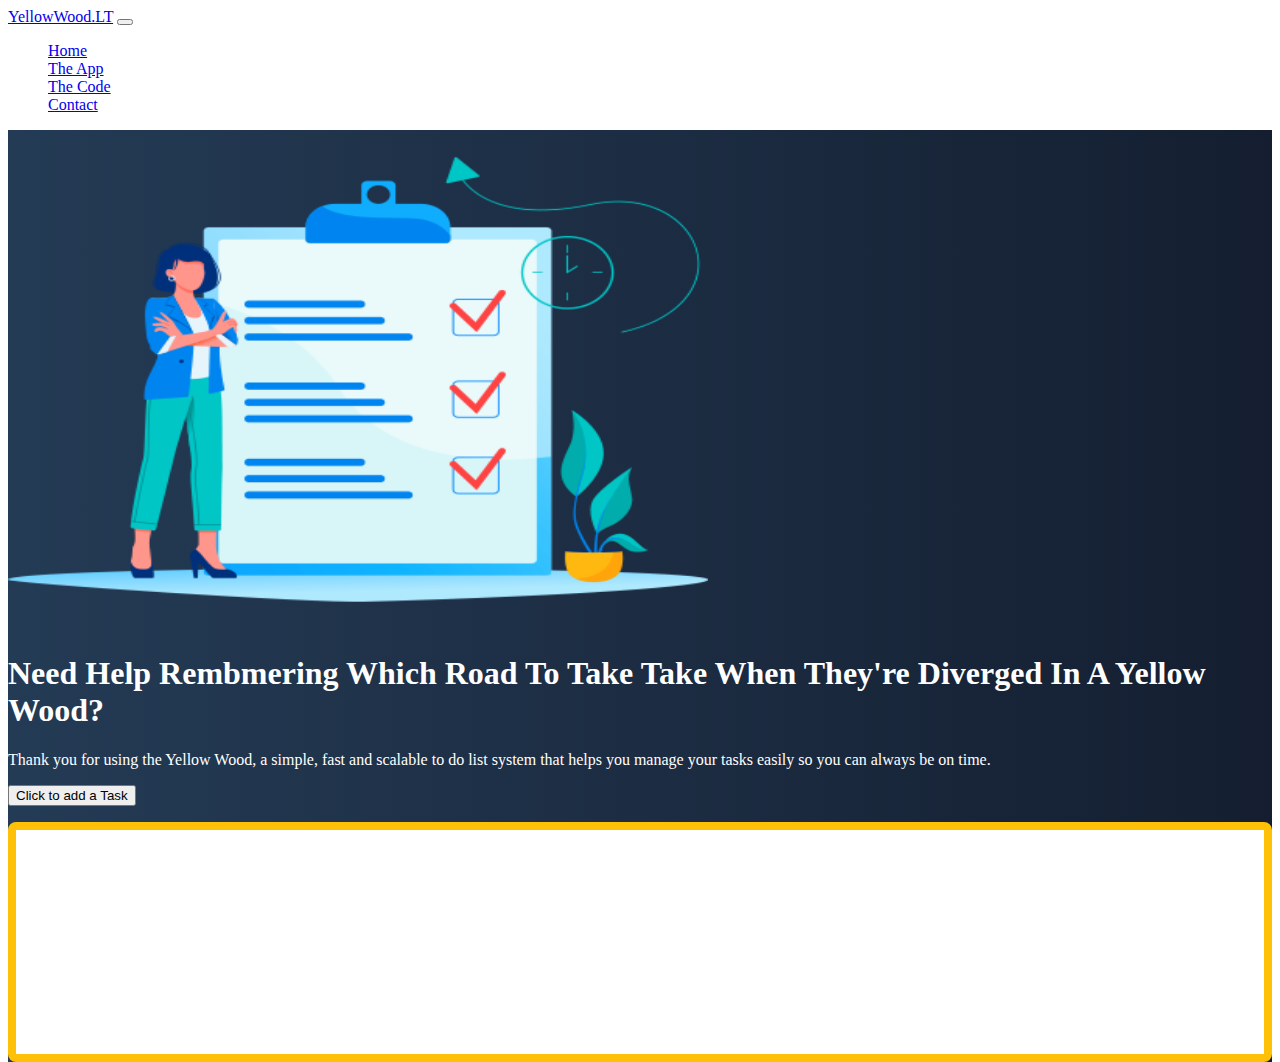
<file: index.html>
<!doctype html>
<html lang="en">

<head>
    <title>First Project v2</title>
    <!-- Required meta tags -->
    <meta charset="utf-8">
    <meta name="viewport" content="width=device-width, initial-scale=1, shrink-to-fit=no">

    <!-- Bootstrap CSS -->
    <link href="https://cdn.jsdelivr.net/npm/bootstrap@5.1.1/dist/css/bootstrap.min.css" rel="stylesheet"
        integrity="sha384-F3w7mX95PdgyTmZZMECAngseQB83DfGTowi0iMjiWaeVhAn4FJkqJByhZMI3AhiU" crossorigin="anonymous">

    <link href="css/site.css" rel="stylesheet">
    <!-- Convert this to an external style sheet -->
</head>

<body>
    <nav class="navbar navbar-expand-md navbar-dark fixed-top">
        <div class="container-fluid">
            <a class="navbar-brand" href="#">YellowWood.LT</a>
            <button class="navbar-toggler" type="button" data-bs-toggle="collapse" data-bs-target="#navbarCollapse"
                aria-controls="navbarCollapse" aria-expanded="false" aria-label="Toggle navigation">
                <span class="navbar-toggler-icon"></span>
            </button>
            <div class="collapse navbar-collapse" id="navbarCollapse">
                <ul class="navbar-nav me-auto mb-2 mb-md-0">
                    <li class="nav-item">
                        <a class="nav-link active" aria-current="page" href="index.html">Home</a>
                    </li>
                    <li class="nav-item">
                        <a class="nav-link" href="#">The App</a>
                    </li>
                    <li class="nav-item">
                        <a class="nav-link" href="#">The Code</a>
                    </li>
                    <li class="nav-item">
                        <a class="nav-link" href="contact.html">Contact</a>
                    </li>
                </ul>
            </div>
        </div>
    </nav>
    <!-- ======= Hero Section ======= -->
    <main id="hero">
        <div class="container col-xxl-8 px-4 py-5">
            <div class="row flex-lg-row-reverse align-items-center g-5 py-5">
                <div class="col-10 col-sm-8 col-lg-6">
                    <img src="/img/ToDoList.png"
                        class="d-block mx-lg-auto img-fluid" alt="Bootstrap Themes" width="700" height="500"
                        loading="lazy">
                </div>
                <div class="col-lg-6">
                    <h1 class="display-5 fw-bold lh-1 mb-3">Need Help Rembmering Which Road To Take Take When They're Diverged In A Yellow Wood?</h1>                        
                        <p>Thank you for using the Yellow Wood, a simple, fast and
                            scalable to do list system that helps you manage your 
                            tasks easily so you can always be on time.                        
                        </p>
                    <div class="d-grid gap-2 d-md-flex justify-content-md-start">
                        <button type="button" onclick="addTask()" class="btn btn-warning btn-lg px-4 me-md-2">Click to add a Task</button>                        
                    </div>
                    <div class="taskContainer off-bottom" id="taskItems">
                        <div class="scrollbox">
                          <ul id="list" class="list list-group">

                          </ul>
                        </div>
                    </div>       
                </div>
            </div>
        </div>
    </main>
    <!-- Bootstrap JS -->
    <script src="https://cdn.jsdelivr.net/npm/bootstrap@5.1.1/dist/js/bootstrap.bundle.min.js"
        integrity="sha384-/bQdsTh/da6pkI1MST/rWKFNjaCP5gBSY4sEBT38Q/9RBh9AH40zEOg7Hlq2THRZ" crossorigin="anonymous">
    </script>
    <script src="js/site.js"></script>
</body>

</html>
</file>
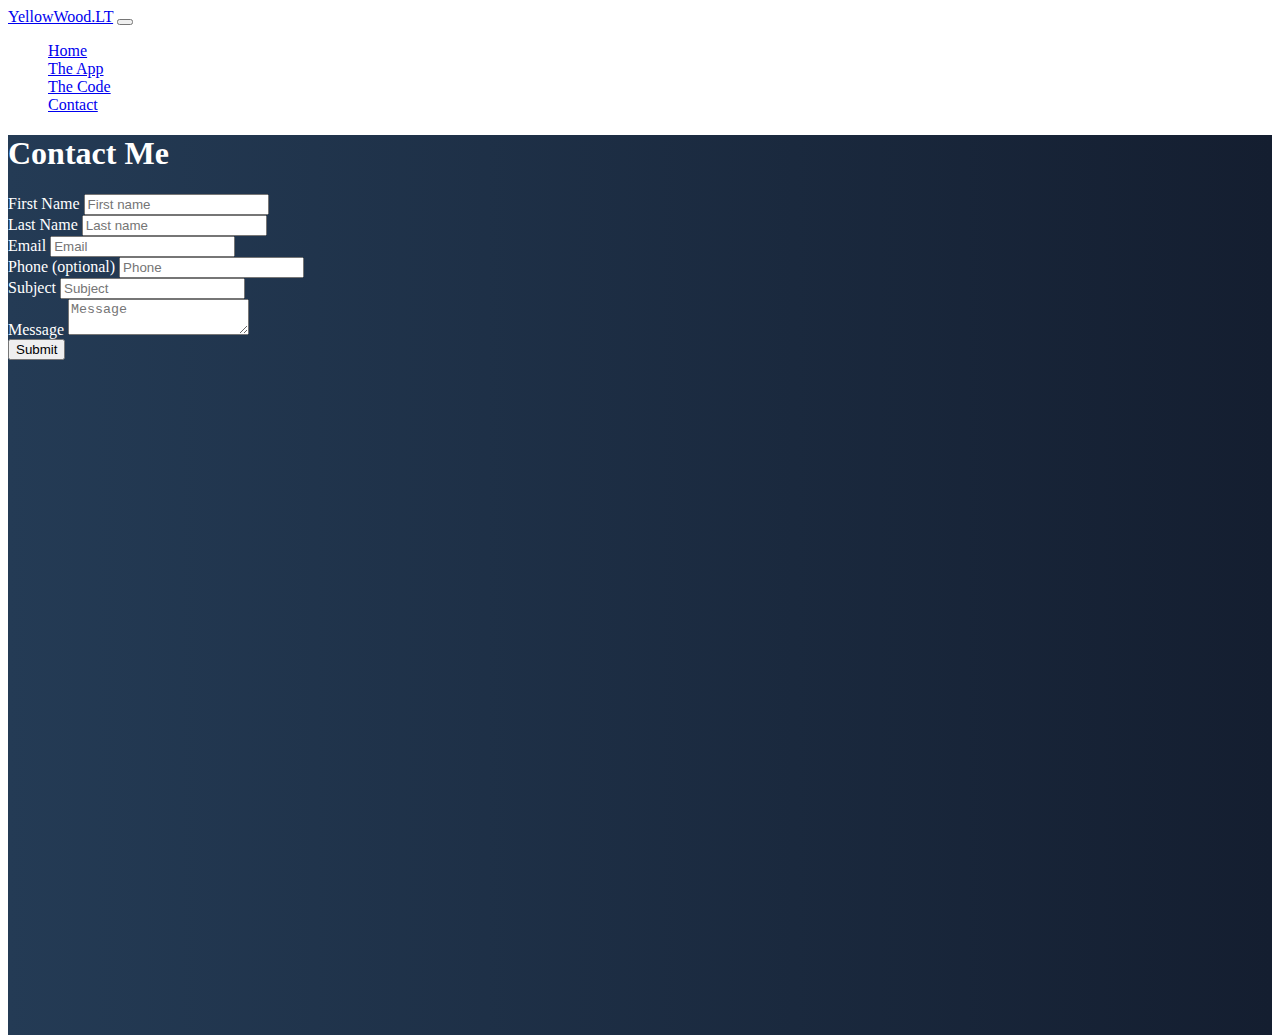
<file: contact.html>
<!doctype html>
<html lang="en">

<head>
    <title>First Project v2</title>
    <!-- Required meta tags -->
    <meta charset="utf-8">
    <meta name="viewport" content="width=device-width, initial-scale=1, shrink-to-fit=no">

    <!-- Bootstrap CSS -->
    <link href="https://cdn.jsdelivr.net/npm/bootstrap@5.1.1/dist/css/bootstrap.min.css" rel="stylesheet"
        integrity="sha384-F3w7mX95PdgyTmZZMECAngseQB83DfGTowi0iMjiWaeVhAn4FJkqJByhZMI3AhiU" crossorigin="anonymous">

    <link href="css/site.css" rel="stylesheet">
</head>

<body>
    <nav class="navbar navbar-expand-md navbar-dark fixed-top">
        <div class="container-fluid">
            <a class="navbar-brand" href="#">YellowWood.LT</a>
            <button class="navbar-toggler" type="button" data-bs-toggle="collapse" data-bs-target="#navbarCollapse"
                aria-controls="navbarCollapse" aria-expanded="false" aria-label="Toggle navigation">
                <span class="navbar-toggler-icon"></span>
            </button>
            <div class="collapse navbar-collapse" id="navbarCollapse">
                <ul class="navbar-nav me-auto mb-2 mb-md-0">
                    <li class="nav-item">
                        <a class="nav-link" aria-current="page" href="index.html">Home</a>
                    </li>
                    <li class="nav-item">
                        <a class="nav-link" href="#">The App</a>
                    </li>
                    <li class="nav-item">
                        <a class="nav-link" href="#">The Code</a>
                    </li>
                    <li class="nav-item">
                        <a class="nav-link" href="contact.html">Contact</a>
                    </li>
                </ul>
            </div>
        </div>
    </nav>
    <!-- ======= Hero Section ======= -->
    <main id="hero">
        <div class="container col-xxl-8 px-4 py-5">
            <h1 class="text-center mb-3">Contact Me</h1>
            <form name="ToDo-ContactForm" method="POST" data-netlify-recaptcha="true" data-netlify="true">
                <div class="row mb-1">
                    <div class="col">
                        <label class="form-label">First Name</label>
                        <input type="text" name="firstName" class="form-control" placeholder="First name"
                            aria-label="First name" required>
                    </div>
                    <div class="col">
                        <label class="form-label">Last Name</label>
                        <input type="text" name="lastName" class="form-control" placeholder="Last name"
                            aria-label="Last name" required>
                    </div>
                </div>
                <div class="row mb-1">
                    <div class="col">
                        <label class="form-label">Email</label>
                        <input type="email" name="email" class="form-control" placeholder="Email"
                            aria-label="Email" required>
                    </div>
                    <div class="col">
                        <label class="form-label">Phone (optional)</label>
                        <input type="text" name="phone" class="form-control" placeholder="Phone" aria-label="Phone">
                    </div>
                </div>
                <div class="row mb-1">
                    <div class="col">
                        <label class="form-label">Subject</label>
                        <input type="text" name="subject" class="form-control" placeholder="Subject"
                            aria-label="Subject" required>
                    </div>
                </div>
                <div class="row mb-1">
                    <div class="col">
                        <label class="form-label">Message</label>
                        <textarea type="text" name="message" class="form-control" placeholder="Message"
                            aria-label="Message" required></textarea>
                    </div>
                </div>
                <div data-netlify-recaptcha="true"></div>
                <button type="submit" class="btn btn-primary mt-2">Submit</button>
            </form>
        </div>
    </main>
    <!-- Bootstrap JS -->
    <script src="https://cdn.jsdelivr.net/npm/bootstrap@5.1.1/dist/js/bootstrap.bundle.min.js"
        integrity="sha384-/bQdsTh/da6pkI1MST/rWKFNjaCP5gBSY4sEBT38Q/9RBh9AH40zEOg7Hlq2THRZ" crossorigin="anonymous">
    </script>
</body>

</html>
</file>
<file: css/site.css>
body,
 html {
    color: white;
    height: 100%;
}

#hero {
    min-height: 100vh;
    background: #141E30;
    /* fallback for old browsers */
    background: -webkit-linear-gradient(to right, #243B55, #141E30);
    /* Chrome 10-25, Safari 5.1-6 */
    background: linear-gradient(to right, #243B55, #141E30);
    /* W3C, IE 10+/ Edge, Firefox 16+, Chrome 26+, Opera 12+, Safari 7+ */
}

.taskContainer {
    background-color: white;
    border: solid .5em #ffc107;
    border-radius: .5em;
    box-sizing: border-box;
    flex: 0 0 30%;
    height: 240px;
    margin-top: 1em;
    overflow: auto;
}


#taskItems {
    overflow: hidden;
    position: relative;

}

#taskItems .scrollbox {
    height: 100%;
    overflow: auto;
}


.list {
    list-style: none;
    margin: 0;
    padding: 0;
}

.item {
    background-color: lightgray;
    color: #212121;
    margin: .25em;
    padding: .5em;
}
</file>
